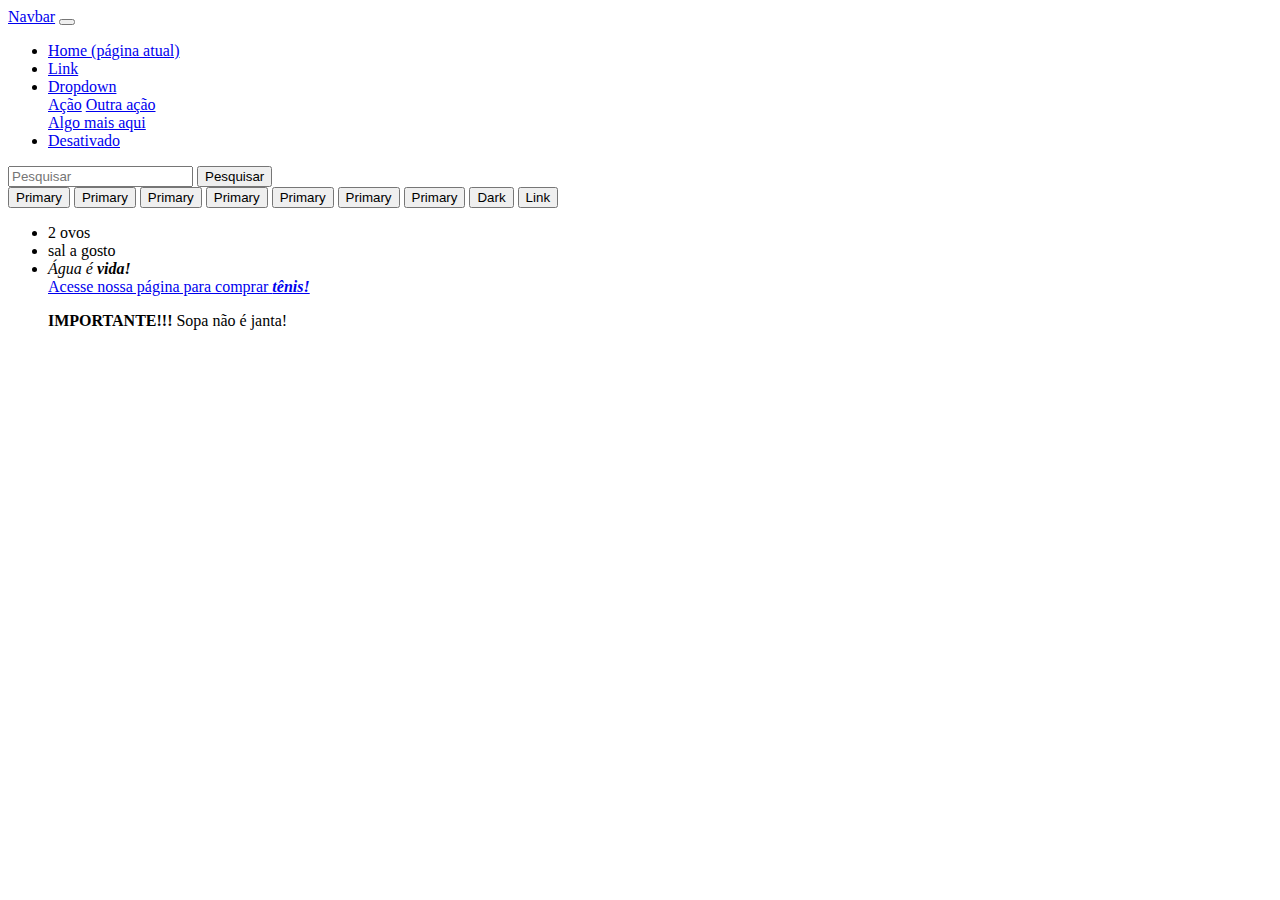
<file: aula01.html>
<!DOCTYPE html>
<html lang="en">
<head>
    <link rel="stylesheet" href="https://stackpath.bootstrapcdn.com/bootstrap/4.1.3/css/bootstrap.min.css" integrity="sha384-MCw98/SFnGE8fJT3GXwEOngsV7Zt27NXFoaoApmYm81iuXoPkFOJwJ8ERdknLPMO" crossorigin="anonymous">
</head>
<body>
    <nav class="navbar navbar-expand-lg navbar-light bg-light">
  <a class="navbar-brand" href="#">Navbar</a>
  <button class="navbar-toggler" type="button" data-toggle="collapse" data-target="#conteudoNavbarSuportado" aria-controls="conteudoNavbarSuportado" aria-expanded="false" aria-label="Alterna navegação">
    <span class="navbar-toggler-icon"></span>
  </button>

  <div class="collapse navbar-collapse" id="conteudoNavbarSuportado">
    <ul class="navbar-nav mr-auto">
      <li class="nav-item active">
        <a class="nav-link" href="#">Home <span class="sr-only">(página atual)</span></a>
      </li>
      <li class="nav-item">
        <a class="nav-link" href="#">Link</a>
      </li>
      <li class="nav-item dropdown">
        <a class="nav-link dropdown-toggle" href="#" id="navbarDropdown" role="button" data-toggle="dropdown" aria-haspopup="true" aria-expanded="false">
          Dropdown
        </a>
        <div class="dropdown-menu" aria-labelledby="navbarDropdown">
          <a class="dropdown-item" href="#">Ação</a>
          <a class="dropdown-item" href="#">Outra ação</a>
          <div class="dropdown-divider"></div>
          <a class="dropdown-item" href="#">Algo mais aqui</a>
        </div>
      </li>
      <li class="nav-item">
        <a class="nav-link disabled" href="#">Desativado</a>
      </li>
    </ul>
    <form class="form-inline my-2 my-lg-0">
      <input class="form-control mr-sm-2" type="search" placeholder="Pesquisar" aria-label="Pesquisar">
      <button class="btn btn-outline-success my-2 my-sm-0" type="submit">Pesquisar</button>
    </form>
  </div>
</nav>
    <button type="button" class="btn btn-primary">Primary</button>
<button type="button" class="btn btn-secondary">Primary</button>
<button type="button" class="btn btn-primary">Primary</button>
<button type="button" class="btn btn-secondary">Primary</button>
<button type="button" class="btn btn-primary">Primary</button>
<button type="button" class="btn btn-secondary">Primary</button>
<button type="button" class="btn btn-primary">Primary</button>
<button type="button" class="btn btn-secondary">Dark</button>

<button type="button" class="btn btn-link">Link</button>
    <ul class="list-group">
      <li class="list-group>1 xic. farinha</li>
      <li class="list-group>2 ovos</li>
      <li class="list-group>2 xic. de leite</li>
      <li class="list-group>sal a gosto</li>
      <li class="list-group>uma colher de manteiga</li>
    </ul>
<ol>
    <figure>
        <img src="./_imagens_wallpapers_replicas_4_7_457.1920x1200.jpg" height="300" alt="logo"
        width="300"
        height="70"
        alt="logo"
        title="Foda-se">
        <figcaption><em>Água é <strong>vida!</strong></em></figcaption>
    </figure>
    <a href="https://sites.google.com/view/boot-style/home">Acesse nossa página para comprar <em><strong>tênis!</strong></em></a>
<p>
    <strong>IMPORTANTE!!!</strong>
    Sopa não é janta!
</p>
</ol>
</body>
</html>
</file>
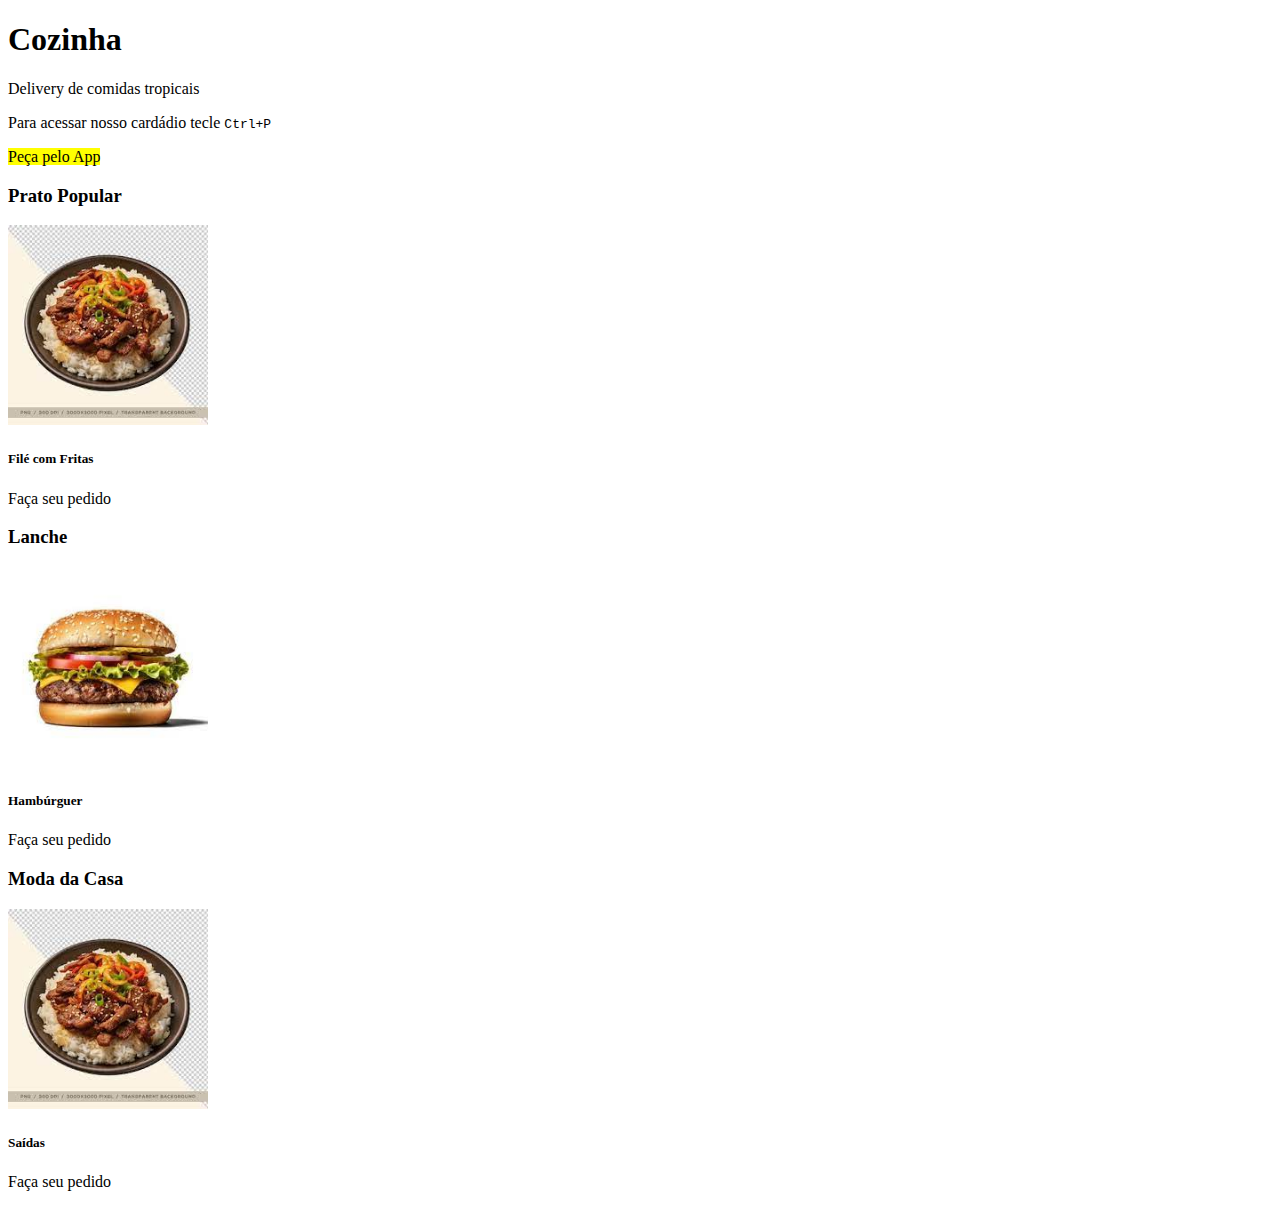
<file: container.html>
<!DOCTYPE html>
<html lang="en">
<head>
    <meta charset="UTF-8">
    <meta name="viewport" content="width=device-width, initial-scale=1.0">
    <title>Document</title>
    <link rel="stylesheet" href="https://stackpath.bootstrapcdn.com/bootstrap/4.1.3/css/bootstrap.min.css" integrity="sha384-MCw98/SFnGE8fJT3GXwEOngsV7Zt27NXFoaoApmYm81iuXoPkFOJwJ8ERdknLPMO" crossorigin="anonymous">
</head>
<body>
    <div>
        <div class="jumbotron text-center">
        <h1 class ="display-4">Cozinha</h1>
        <p>Delivery de comidas tropicais</p>
        <p>Para acessar nosso cardádio tecle <kbd>Ctrl+P</kbd></p>
        <mark>Peça pelo App</mark>
    </div>
    <div class="container">
        <div class="row">
            <div class="col-sm-4">
                <h3>Prato Popular</h3>
                <img src="img/images.jpeg" 
                width="200"
                height="200">
                <p><h5>Filé com Fritas</h5></p>
                <p>Faça seu pedido</p>
            </div>
            <div class="col-sm-4">
                <h3>Lanche</h3>
                <img src="img/images (1).jpeg   "
                width="200"
                height="200">
                <p><h5>Hambúrguer</h5></p>
                <p>Faça seu pedido</p>
            </div>
            <div class="col-sm-4">
                <h3>Moda da Casa</h3>
                <img src="img/images.jpeg"
                width="200"
                height="200">
                <p><h5>Saídas</h5></p>
                <p>Faça seu pedido</p>
            </div>
    </div>
</body>
</html>
</file>
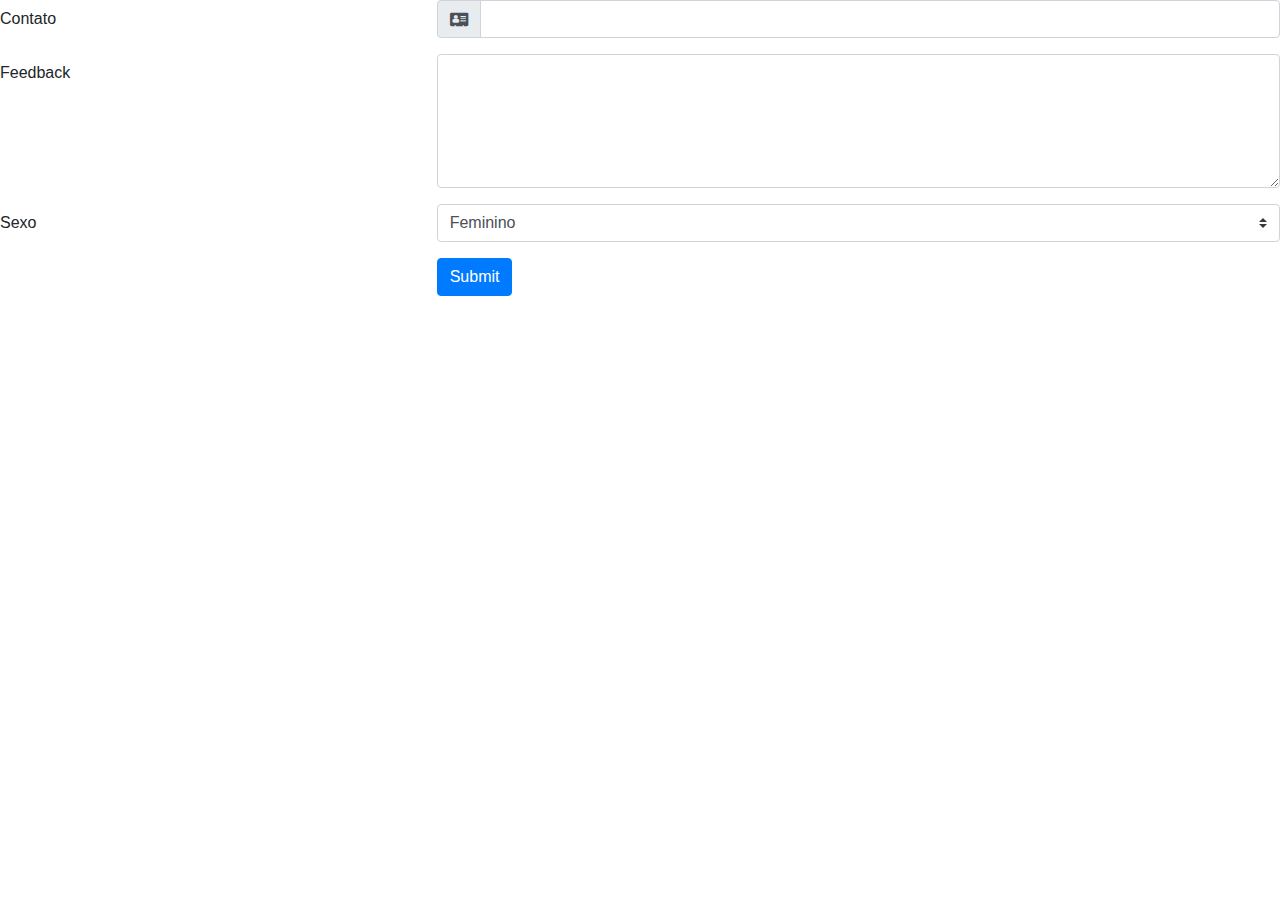
<file: form.html>
<!DOCTYPE html>
<html lang="en">
  <head>
    <meta http-equiv="content-type" content="text/html; charset=UTF-8">
    <meta charset="utf-8">
    <title>Form</title>
    <link rel="stylesheet" href="https://stackpath.bootstrapcdn.com/bootstrap/4.1.3/css/bootstrap.min.css"> 
    <link rel="stylesheet" href="https://maxcdn.bootstrapcdn.com/font-awesome/4.7.0/css/font-awesome.min.css">
  </head>
  <body>
    <form>
      <div class="form-group row">
        <label for="text" class="col-4 col-form-label">Contato</label> 
        <div class="col-8">
          <div class="input-group">
            <div class="input-group-prepend">
              <div class="input-group-text">
                <i class="fa fa-address-card"></i>
              </div>
            </div> 
            <input id="text" name="text" type="text" class="form-control">
          </div>
        </div>
      </div>
      <div class="form-group row">
        <label for="textarea" class="col-4 col-form-label">Feedback</label> 
        <div class="col-8">
          <textarea id="textarea" name="textarea" cols="40" rows="5" class="form-control"></textarea>
        </div>
      </div>
      <div class="form-group row">
        <label for="select" class="col-4 col-form-label">Sexo</label> 
        <div class="col-8">
          <select id="select" name="select" class="custom-select">
            <option value="feminico">Feminino</option>
            <option value="masculino">Masculino</option>
            <option value="prefiro não dizer">Prefiro não dizer</option>
          </select>
        </div>
      </div> 
      <div class="form-group row">
        <div class="offset-4 col-8">
          <button name="submit" type="submit" class="btn btn-primary">Submit</button>
        </div>
      </div>
    </form>
  </body>
</html>
</file>
